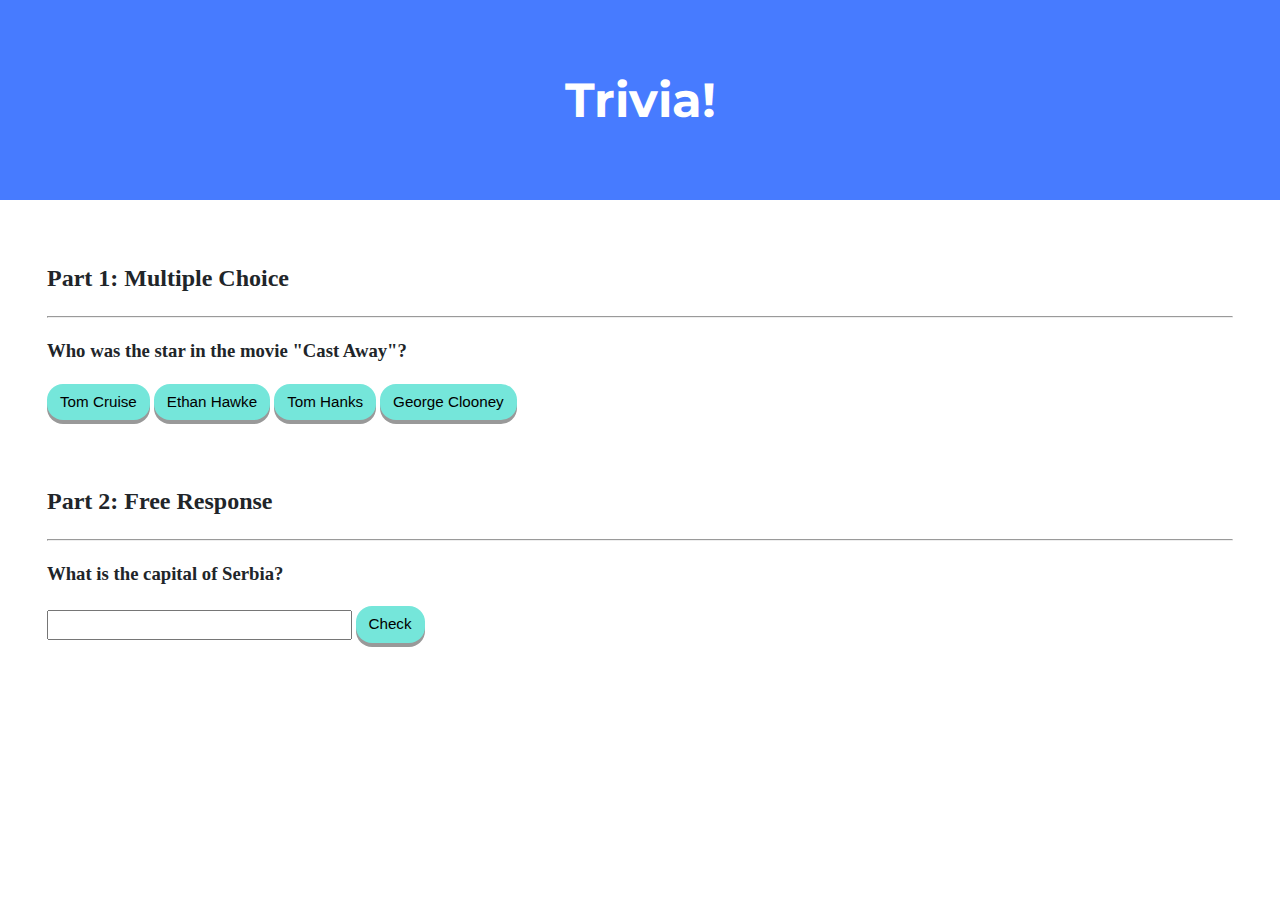
<file: trivia/index.html>
<!DOCTYPE html>

<html lang="en">
    <head>
        <link href="https://fonts.googleapis.com/css2?family=Montserrat:wght@500&display=swap" rel="stylesheet">
        <link href="styles.css" rel="stylesheet">
        <title>Trivia!</title>

        <script>
            document.addEventListener('DOMContentLoaded', function()
            {
                let correct = document.querySelector('.correct');
                correct.addEventListener('click', function()
                {
                    correct.style.backgroundColor = 'green';
                    document.querySelector('#res').innerHTML = ('Correct!');

                });
                let incorrect = document.querySelectorAll('.incorrect');

                    for (let i=0; i<incorrect.length; i++)
                    {
                        incorrect[i].addEventListener('click', function()
                        {
                            incorrect[i].style.backgroundColor= 'red';
                            document.querySelector('#res').innerHTML = ('Incorrect!');
                        });
                    }
                document.querySelector('#check').addEventListener('click', function(){
                    let input = document.querySelector('input');
                    if(input.value == 'Belgrade' || input.value == 'belgrade'){
                        input.style.backgroundColor = 'green';
                        document.querySelector('#answer').innerHTML = 'Correct!';
                    }
                    else
                    {
                        input.style.backgroundColor = 'red';
                        document.querySelector('#answer').innerHTML = 'Incorrect!';
                    }
                });


            });


        </script>

    </head>
    <body>

        <div class="jumbotron">
            <h1>Trivia!</h1>
        </div>

        <div class="container">

            <div class="section">
                <h2>Part 1: Multiple Choice </h2>
                <hr>
                <h3>Who was the star in the movie "Cast Away"?</h3>
                <p>
                    <button class='incorrect' >Tom Cruise</button>
                    <button class='incorrect'>Ethan Hawke</button>
                    <button class='correct' >Tom Hanks</button>
                    <button class='incorrect'>George Clooney</button>
                </p>
                <h3><p id="res"></p></h3>

            </div>

            <div class="section">
                <h2>Part 2: Free Response</h2>
                <hr>

                <h3>What is the capital of Serbia?</h3>

                <input type='text'>
                <button id='check'>Check</button>
                <p id = 'answer'></p>
                </input>




            </div>

        </div>
    </body>
</html>
</file>
<file: trivia/styles.css>
body {
    background-color: #fff;
    color: #212529;
    font-size: 1rem;
    font-weight: 400;
    line-height: 1.5;
    margin: 0;
    text-align: left;
}

.container {
    margin-left: auto;
    margin-right: auto;
    padding-left: 15px;
    padding-right: 15px;
}

.jumbotron {
    background-color: #477bff;
    color: #fff;
    margin-bottom: 2rem;
    padding: 2rem 1rem;
    text-align: center;
}

.section {
    padding: 0.5rem 2rem 1rem 2rem;
}

.section:hover {
    background-color: #f5f5f5;
    transition: color 2s ease-in-out, background-color 0.15s ease-in-out;
}

h1 {
    font-family: 'Montserrat', sans-serif;
    font-size: 48px;
}

button, input[type="submit"] {
    background-color: #75E6DA;
    border: 1px solid transparent;
    border-radius: 1rem;
    font-size: 0.95rem;
    font-weight: 400;
    line-height: 1.5;
    padding: 0.375rem 0.75rem;
    text-align: center;

    vertical-align: middle;
    box-shadow: 0 4px #999;

}
button:hover {background-color: #189AB4}

button:active {
  background-color: #05445E;
  box-shadow: 0 5px #666;
  transform: translateY(4px);
}

input[type="text"] {
    line-height: 1.8;
    width: 25%;
}

input:hover {background-color: #189AB4}

input:active {
  background-color: #05445E;
  box-shadow: 0 5px #666;
  transform: translateY(4px);
}

input[type="text"]:hover {
    background-color: #f5f5f5;
    transition: color 2s ease-in-out, background-color 0.15s ease-in-out;
}
</file>
